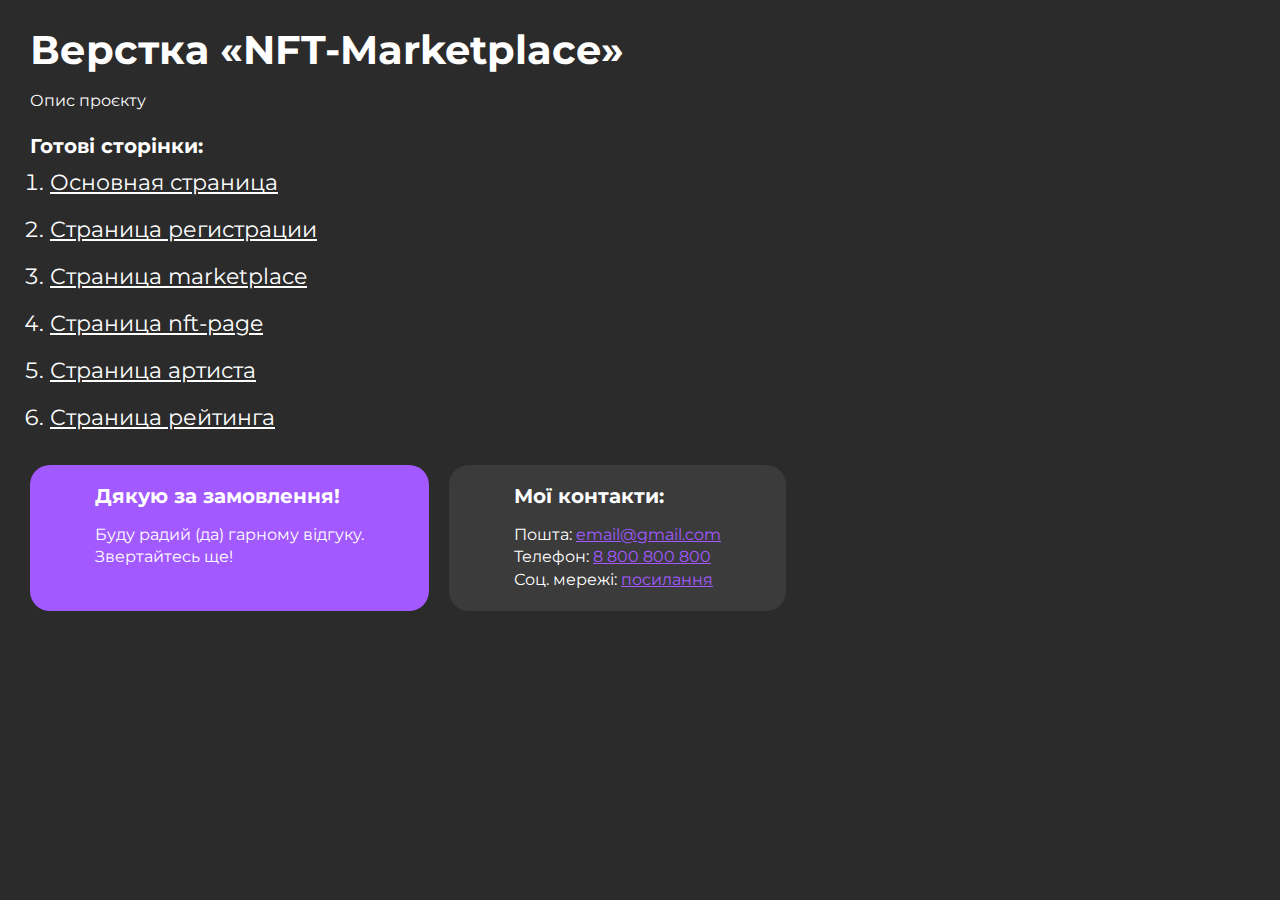
<file: index.html>
<!DOCTYPE html>
<html>

<head>
	<meta charset="UTF-8">
	<meta name="viewport" content="width=device-width, initial-scale=1.0">
	<title>Верстка «NFT-Marketplace»</title>
</head>

<body>
	<div class="rootpage">
		<h1>Верстка «NFT-Marketplace»</h1>
		<div class="rootpage__info">
			Опис проєкту
		</div>
		<h2>Готові сторінки:</h2>
		<ol class="rootpage__list">
			<li><a target="_blank" href="home.html">Основная страница</a></li>
			<li><a target="_blank" href="create-account.html">Страница регистрации</a></li>
			<li><a target="_blank" href="marketplace.html">Страница marketplace</a></li>
			<li><a target="_blank" href="nft-page.html">Страница nft-page</a></li>
			<li><a target="_blank" href="artist.html">Страница артиста</a></li>
			<li><a target="_blank" href="ranking.html">Страница рейтинга</a></li>
		</ol>
		<div class="rootpage__box">
			<div class="rootpage__tnx">
				<h2>Дякую за замовлення!</h2>
				<p>Буду радий (да) гарному відгуку.</p>
				<p>Звертайтесь ще!</p>
			</div>
			<div class="rootpage__contacts">
				<h2>Мої контакти:</h2>
				<p>Пошта: <a href="mailto:email@gmail.com">email@gmail.com</a></p>
				<p>Телефон: <a href="tel:8800800800">8 800 800 800</a></p>
				<p>Соц. мережі: <a href="">посилання</a></p>
			</div>
		</div>

	</div>
</body>
<style>
	@charset "UTF-8";
	@import url("https://fonts.googleapis.com/css?family=Montserrat:regular,700&display=swap");

	*,
	*::before,
	*::after {
		padding: 0px;
		margin: 0px;
		border: 0px;
		box-sizing: border-box;
	}

	html,
	body {
		height: 100%;
		margin: 0;
		padding: 0;
		min-width: 320px;
		width: 100%;
		color: #fff;
		background-color: #2B2B2B;
	}

	body {
		font-family: 'Montserrat';
		font-size: 100%;
		line-height: 1;
		font-size: 1rem;
	}

	a {
		text-decoration: underline;
		color: #fff
	}

	a:visited {
		text-decoration: underline;
		color: #858584;
	}

	a:hover {
		text-decoration: none;
	}

	ul li {
		list-style: none;
	}

	img {
		vertical-align: top;
	}

	.wrapper {
		width: 100%;
		min-height: 100%;
		overflow: hidden;
	}

	.rootpage {
		padding: 30px;
		display: flex;
		flex-direction: column;
		align-items: flex-start;
	}

	@media (max-width: 767px) {
		.rootpage {
			padding: 30px 15px;
		}
	}

	h1 {
		color: #fff;
		font-size: 2.5rem;
		margin: 0px 0px 1.25rem 0px;
	}

	@media (max-width: 767px) {
		h1 {
			font-size: 1.85rem;
			margin: 0px 0px 1.25rem 0px;
		}
	}

	h2 {
		color: #fff;
		font-size: 1.25rem;
		margin: 0px 0px 1rem 0px;
	}

	@media (max-width: 767px) {
		h2 {
			font-size: 1.125rem;
			margin: 0px 0px 1rem 0px;
		}
	}

	.rootpage__info {
		line-height: 140%;
		margin: 0px 0px 1.5rem 0px;
	}

	.rootpage__list {
		margin: 0px 0px 2.25rem 1.25rem;
		font-size: 22px;
	}

	.rootpage__list li:not(:last-child) {
		margin: 0px 0px 25px 0px;
	}

	.rootpage__box {
		display: flex;
		flex-wrap: wrap;
		gap: 20px;
	}

	.rootpage__contacts,
	.rootpage__tnx {
		border-radius: 20px;
		padding: 20px 65px;
		line-height: 140%;
	}

	@media (max-width: 767px) {

		.rootpage__contacts,
		.rootpage__tnx {
			border-radius: 20px;
			padding: 20px;
		}

		.rootpage__list {
			font-size: 16px;
		}
	}

	.rootpage__contacts {
		background: #3B3B3B;

	}

	.rootpage__contacts a {
		color: #A259FF;
	}

	.rootpage__tnx {
		background: #A259FF;
	}
</style>

</html>
</file>
